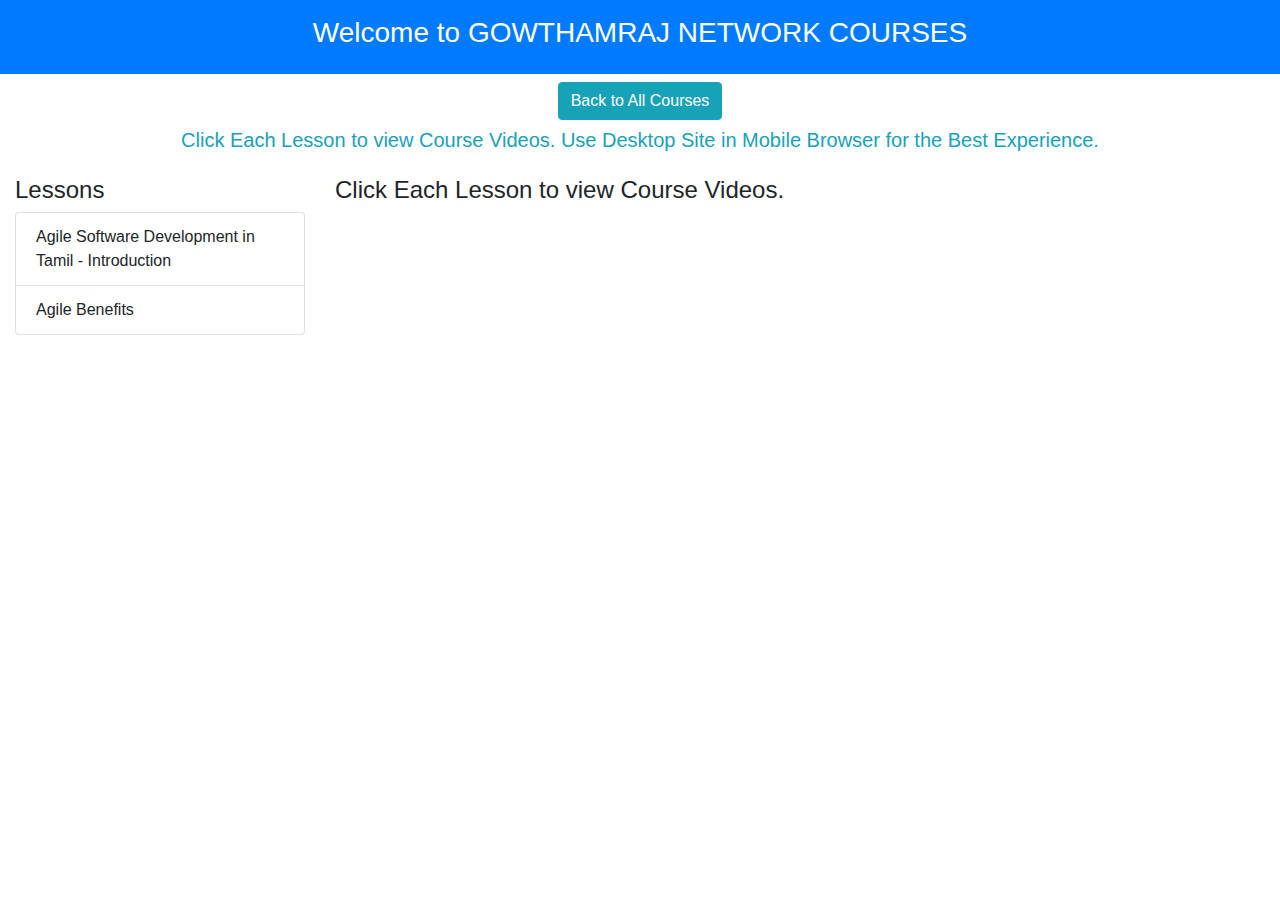
<file: index.html>
<!DOCTYPE html>
<html lang="en">
<head>
  <meta charset="UTF-8">
  <meta name="viewport" content="width=device-width, initial-scale=1.0">
  <title>Course Video Page</title>
  <link href="https://stackpath.bootstrapcdn.com/bootstrap/4.5.2/css/bootstrap.min.css" rel="stylesheet">
  <link rel="stylesheet" href="style.css">
</head>
<body>
  <div class="container-fluid">
    <div class="row bg-primary text-white text-center py-3">
      <div class="col-12">
        <h3>Welcome to GOWTHAMRAJ NETWORK COURSES</h3>
      </div>
    </div>
    <div class="row">
      <div class="col-12 text-center mt-2">
        <a href="#" class="btn btn-info">Back to All Courses</a>
      </div>
      <div class="col-12 text-center mt-2">
        <h5 class="text-info">Click Each Lesson to view Course Videos. Use Desktop Site in Mobile Browser for the Best Experience.</h5>
      </div>
    </div>
    <div class="row mt-3">
      <div class="col-md-3">
        <h4>Lessons</h4>
        <ul class="list-group">
          <li class="list-group-item">Agile Software Development in Tamil - Introduction</li>
          <li class="list-group-item">Agile Benefits</li>
        </ul>
      </div>
      <div class="col-md-9">
        <h4>Click Each Lesson to view Course Videos.</h4>
        <div class="video-container">
          <iframe class="embed-responsive-item" src="https://www.youtube.com/embed/WjwEh15M5Rw" title="What is Agile? | Agile Methodology | Agile Frameworks - Scrum, Kanban, Lean, XP, Crystal | Edureka" frameborder="0" allow="accelerometer; autoplay; clipboard-write; encrypted-media; gyroscope; picture-in-picture; web-share" referrerpolicy="strict-origin-when-cross-origin" allowfullscreen></iframe>
        </div>
      </div>
    </div>
  </div>
  <script src="https://code.jquery.com/jquery-3.5.1.slim.min.js"></script>
  <script src="https://cdn.jsdelivr.net/npm/@popperjs/core@2.5.4/dist/umd/popper.min.js"></script>
  <script src="https://stackpath.bootstrapcdn.com/bootstrap/4.5.2/js/bootstrap.min.js"></script>
</body>
</html>
</file>
<file: style.css>
body {
    font-family: Arial, sans-serif;
  }
  
  .bg-primary {
    background-color: #007bff;
  }
  
  .text-info {
    color: #17a2b8;
  }
  
  .list-group-item {
    cursor: pointer;
    transition: background-color 0.3s, color 0.3s, transform 0.3s;
  }
  
  .list-group-item:hover {
    background-color: #e9ecef;
    color: #007bff;
    transform: scale(1.05);
  }
  
  .video-container {
    position: relative;
    padding-bottom: 56.25%; /* 16:9 aspect ratio */
    padding-top: 30px; 
    height: 0; 
    overflow: hidden;
  }
  
  .video-container iframe, 
  .video-container object, 
  .video-container embed {
    position: absolute;
    top: 0;
    left: 0;
    width: 80%; /* Updated to 80% of the container */
    height: 80%; /* Updated to 80% of the container */
    margin: auto; /* Center the iframe */
  }
  
  /* Media Queries for Responsive Design */
  @media (max-width: 1200px) {
    .bg-primary {
      font-size: 22px;
    }
  
    h1 {
      font-size: 22px;
    }
  
    h4 {
      font-size: 20px;
    }
  
    h5 {
      font-size: 16px;
    }
  
    .list-group-item {
      font-size: 16px;
    }
  }
  
  @media (max-width: 992px) {
    .bg-primary {
      font-size: 20px;
    }
  
    h1 {
      font-size: 20px;
    }
  
    h4 {
      font-size: 18px;
    }
  
    h5 {
      font-size: 14px;
    }
  
    .list-group-item {
      font-size: 14px;
    }
  }
  
  @media (max-width: 768px) {
    .bg-primary {
      font-size: 18px;
    }
  
    h1 {
      font-size: 18px;
    }
  
    h4 {
      font-size: 16px;
    }
  
    h5 {
      font-size: 12px;
    }
  
    .list-group-item {
      font-size: 12px;
    }
  }
  
  @media (max-width: 576px) {
    h1 {
      font-size: 16px;
    }
  
    h4 {
      font-size: 14px;
    }
  
    h5 {
      font-size: 10px;
    }
  
    .list-group-item {
      font-size: 10px;
    }
  }
</file>
